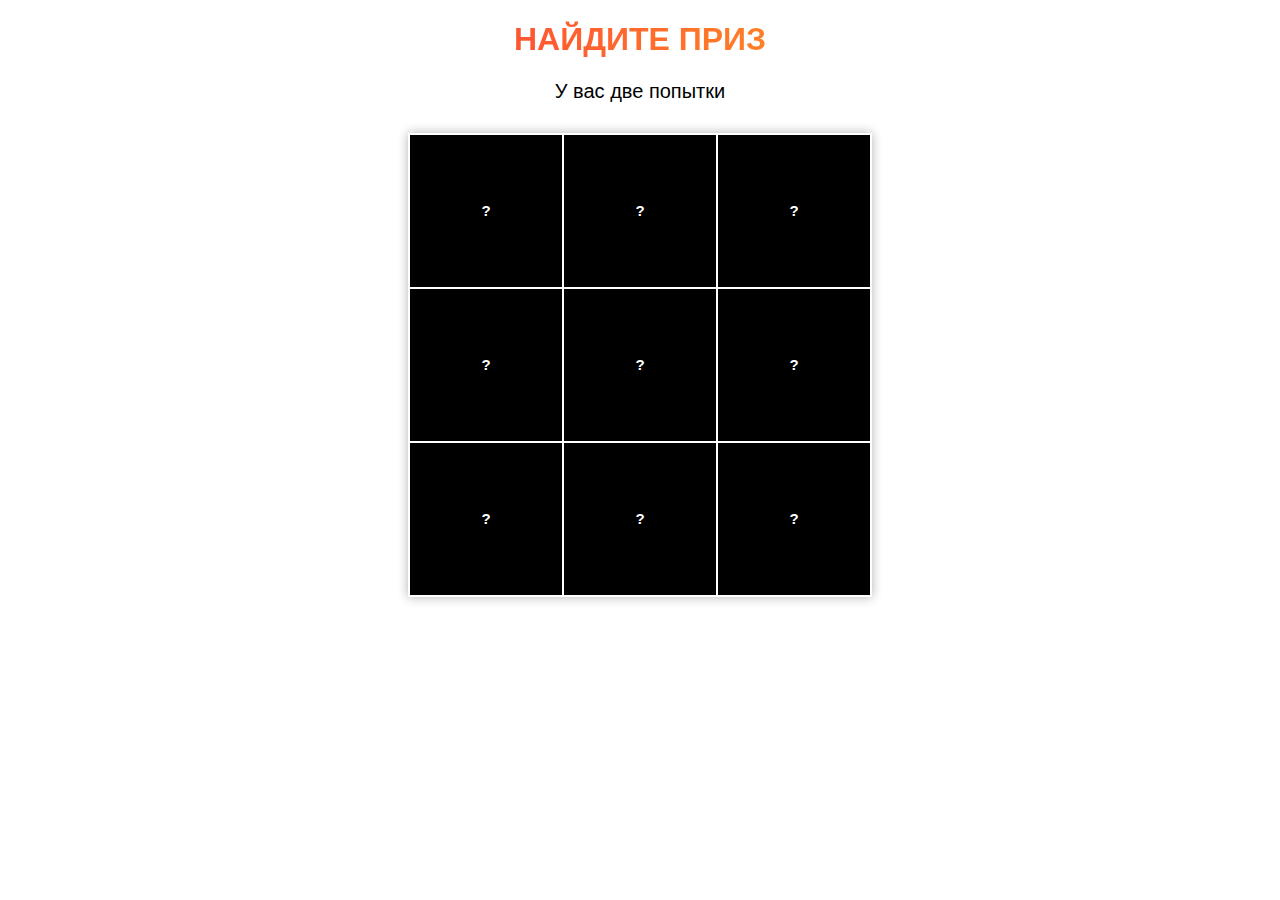
<file: hw11/index.html>
<!DOCTYPE html>
<html lang="en">

<head>
    <meta charset="UTF-8">
    <meta http-equiv="X-UA-Compatible" content="IE=edge">
    <meta name="viewport" content="width=device-width, initial-scale=1.0">
    <title>Document</title>
     <link rel="stylesheet" href="css/dom.css"> 
</head>

<body>
  
<h1>Найдите приз</h1>
    <span class="info"></span>
    <section id='square_blok'></section>


    <script src="js/main.js"></script>
</body>

</html>
</file>
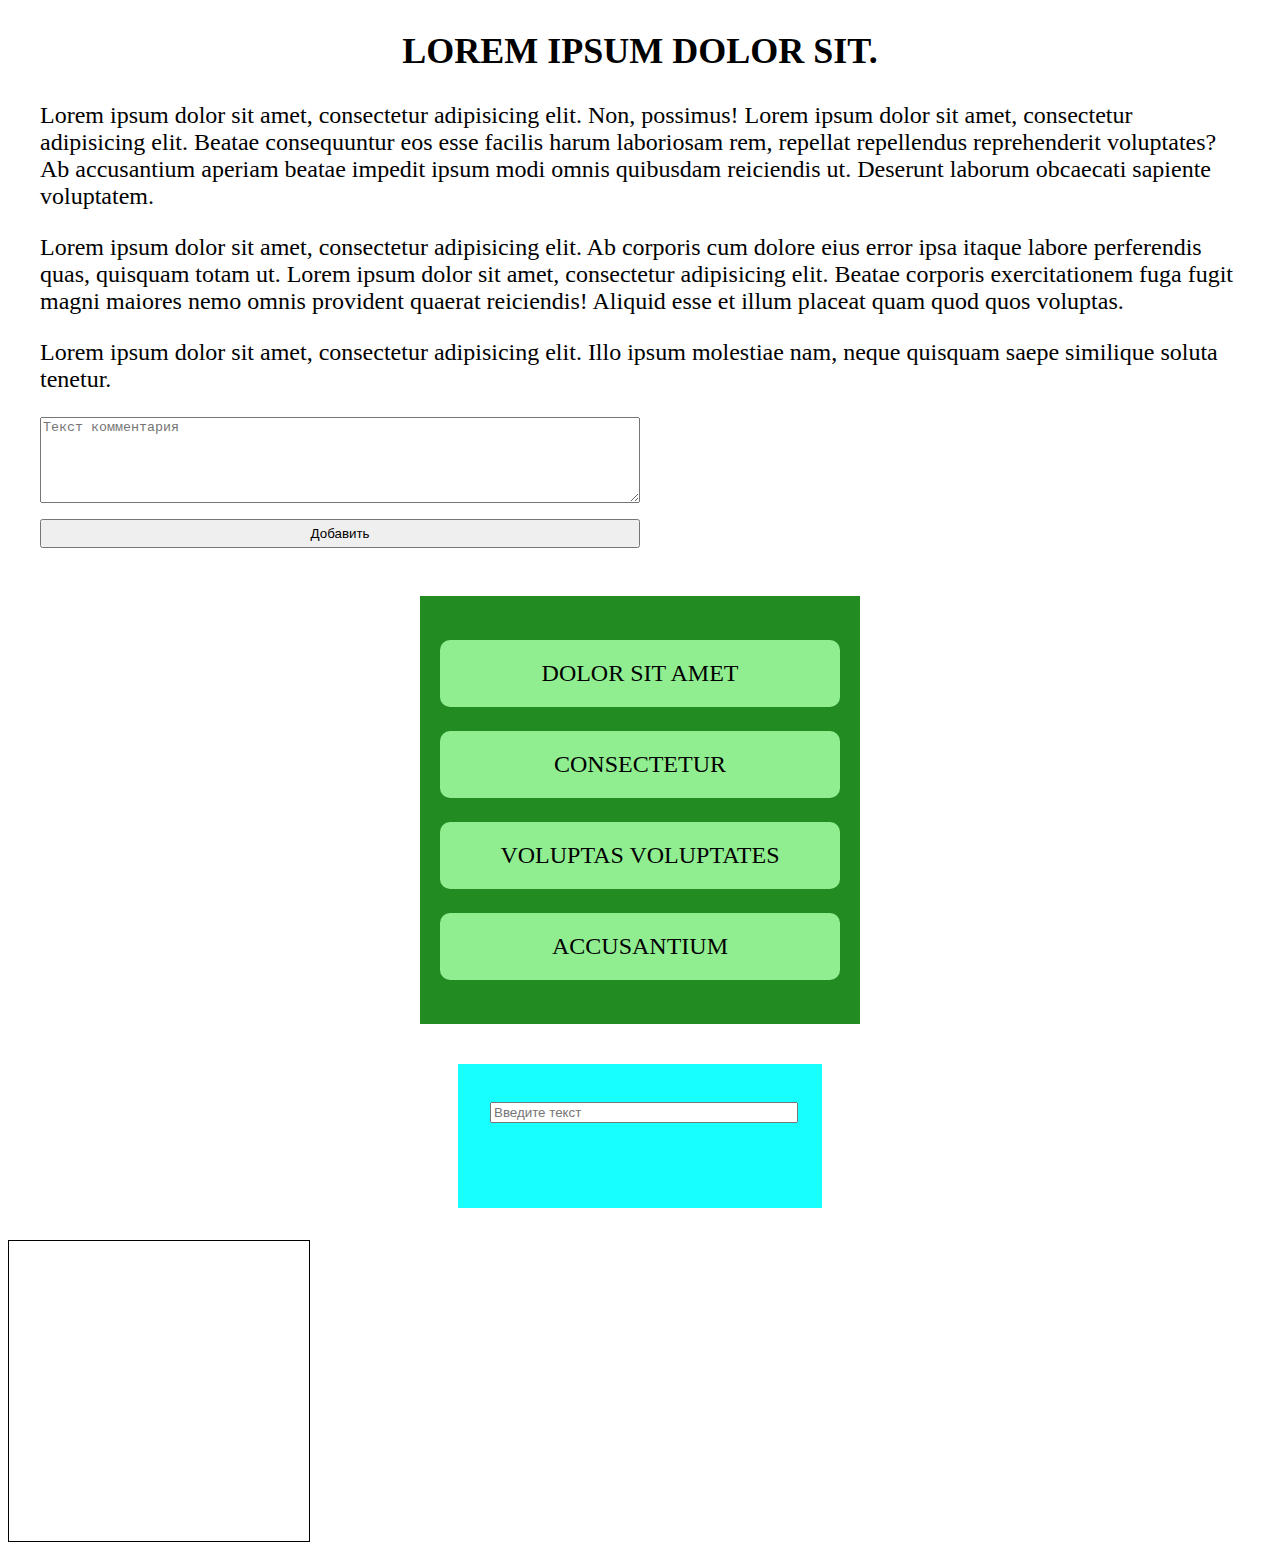
<file: lesson10/index.html>
<!DOCTYPE html>
<html lang="en">
<head>
    <meta charset="UTF-8">
    <title>Title</title>
    <link rel="stylesheet" href="css/style.css">
</head>
<body>


<section class="first-section">
    <div>
        <h2 class="text-center text-upper">Lorem ipsum dolor sit.</h2>
        <p>
            Lorem ipsum dolor sit amet, consectetur adipisicing elit. Non, possimus! Lorem ipsum dolor sit amet,
            consectetur adipisicing elit. Beatae consequuntur eos esse facilis harum laboriosam rem, repellat
            repellendus reprehenderit voluptates? Ab accusantium aperiam beatae impedit ipsum modi omnis quibusdam
            reiciendis ut. Deserunt laborum obcaecati sapiente voluptatem.
        </p>
        <p>
            Lorem ipsum dolor sit amet, consectetur adipisicing elit. Ab corporis cum dolore eius error ipsa itaque
            labore perferendis quas, quisquam totam ut. Lorem ipsum dolor sit amet, consectetur adipisicing elit. Beatae
            corporis exercitationem fuga fugit magni maiores nemo omnis provident quaerat reiciendis! Aliquid esse et
            illum placeat quam quod quos voluptas.
        </p>
        <p>
            Lorem ipsum dolor sit amet, consectetur adipisicing elit. Illo ipsum molestiae nam, neque quisquam saepe
            similique soluta tenetur.
        </p>
    </div>

    <div class="comments"></div>

    <form name="comment-form">
        <span id='error'></span>
        <textarea id="comment-text" placeholder="Текст комментария"></textarea>
        <input type="submit" value="Добавить">
    </form>
</section>

<section class="second-section">
    <div class="article">
        <p>dolor sit amet</p>
        <p>
            Lorem ipsum dolor sit amet, consectetur adipisicing elit. Adipisci aliquid amet deserunt dolore
            exercitationem fuga iure, laboriosam maiores nam nihil, odio quaerat repellendus sapiente. Ea similique,
            voluptas? Dignissimos, eum reiciendis?
        </p>
    </div>

    <div class="article">
        <p>consectetur</p>
        <p>
            Lorem ipsum dolor sit amet, consectetur adipisicing elit. At consequatur delectus enim ex minima,
            necessitatibus nemo odio quo saepe tenetur.
        </p>
    </div>

    <div class="article">
        <p>voluptas voluptates</p>
        <p>
            Lorem ipsum dolor sit amet, consectetur adipisicing elit. Alias aliquid aperiam architecto at autem, ducimus
            error excepturi fuga fugiat id iste laboriosam libero molestiae molestias neque optio provident quos,
            repellat similique sint totam vel voluptas voluptates? Numquam quod sit tenetur.
        </p>
    </div>
    <div class="article">
        <p>Accusantium</p>
        <p>
            Lorem ipsum dolor sit amet, consectetur adipisicing elit. Accusantium, aliquid architecto, beatae
            consequatur dicta ducimus eius error est expedita magni nemo odio quod quos repellat saepe sapiente soluta
            ut.
        </p>
    </div>
</section>

<section class="third-section">
    <form name="input-form">
        <input type="text" name="input-text" placeholder="Введите текст">
    </form>
    <p id="output"></p>
</section>

<section id="color-container">
</section>

<script src="js/main.js"></script>
</body>
</html>
</file>
<file: hw11/css/dom.css>
body {
    width: 100%;
    margin: 0;
    padding: 0;
    text-align: center;
    font-family: Verdana, Geneva, Tahoma, sans-serif;
}

h1 {
    text-transform: uppercase;
    font-weight: 900;
    background-color: #ff0048;
    background-image: linear-gradient(80deg, #ff0048, #ffd411);
    -webkit-background-clip: text;
    -webkit-text-fill-color: transparent;
}

#square_blok {
    margin-top: 30px;

}

td {
    width: 150px;
    height: 150px;
    font-size: 15px;
    font-weight: 900;
    text-align: center;
    color: white;
    background-color: #000;
}

td:hover {
    transform: scale(1.1);
    font-size: 14px;
    transition: 0.5s;
    background-color: rgb(249, 206, 11);

}

table {
    margin: 0 auto;
    box-shadow: 0 0 10px #b3adad;
}

/* the end  */
</file>
<file: lesson10/css/style.css>
body {
    font-size: 1.5rem;
}

.first-section {
    margin: 0 auto 3rem;
    max-width: 1200px;
}

.text-center {
    text-align: center;
}

.text-upper {
    text-transform: uppercase;
}

.first-section form {
    display: flex;
    flex-direction: column;
    width: 50%;
}

.first-section textarea {
    resize: vertical;
    height: 5rem;
    margin-bottom: 1rem;
}

.first-section input[type=submit] {
    width: 100%;
    padding-top: 5px;
    padding-bottom: 5px;
}

.second-section {
    background-color: forestgreen;
    max-width: 400px;
    margin: 40px auto;
    padding: 20px;
}

.article p:first-child {
    background: lightgreen;
    border-radius: 10px;
    padding: 20px 10px;
    text-transform: uppercase;
    text-align: center;
    cursor: pointer;
    user-select: none;
}

.article p:last-child {
    padding: 20px 10px;
    display: none;
}

.article p:last-child.open {
    display: block;
}

.third-section {
    max-width: 300px;
    margin: 2rem auto;
    background-color: rgb(24, 255, 255);
    padding: 2rem;
    height: 5rem;
    word-break: break-word;
}

.third-section input[name="input-text"] {
    width: 100%;
}

#color-container {
    height: 300px;
    width: 300px;
    border: 1px solid black;
}
.open {
    display:block;
}
</file>
